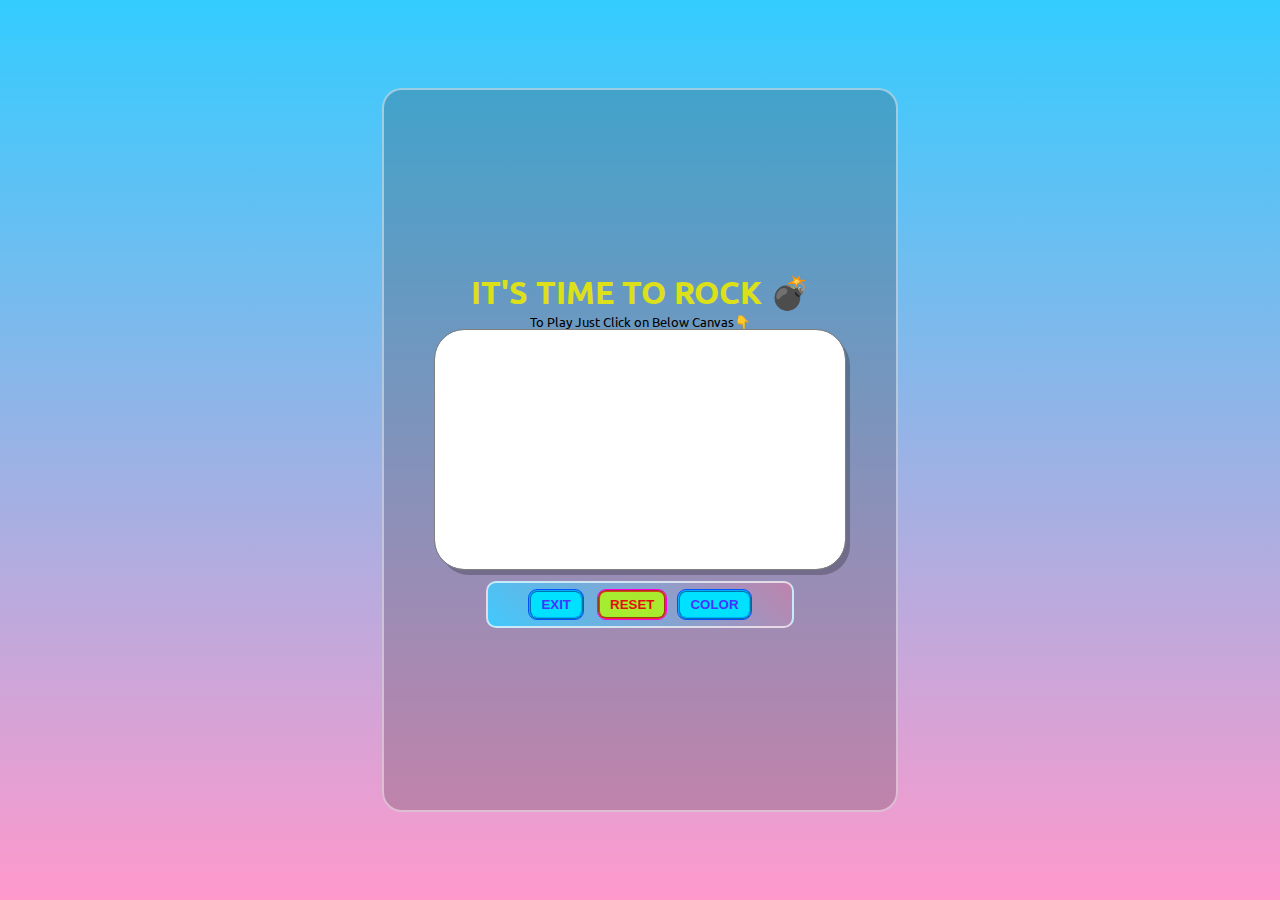
<file: new.html>
<!DOCTYPE html>
<html lang="en">

<head>
    <meta charset="UTF-8">
    <meta http-equiv="X-UA-Compatible" content="IE=edge">
    <meta name="viewport" content="width=device-width, initial-scale=1.0">
    <link rel="stylesheet" href="style.css">
    <title>Let's Go</title>
</head>

<body>
    <div id="modal">
        <div id="modal-con">
            <p id="p">Are You Sure ?</p>
            <small>Romijul laskar &copy;</small>
            <button id="Y">YES</button>
            <button id="N">NO</button>
        </div>
    </div>
    <div id="main">
        <div id="two">
            <span id="nname">
            </span>
            <h1 id="hone">IT'S TIME TO ROCK 💣</h1> <!-- emoji shortcut ( win + > )-->
            <small>To Play Just Click on Below Canvas👇</small>
            <canvas id="draw">
                Your Browser doesn't support canvas.
            </canvas>
            <div id="loader"></div>
            <div class="fix">
                <button id="btnone" type="button">EXIT</button>
                <button id="btntwo" type="button">RESET</button>
                <button id="btnthree" type="button">COLOR</button>
            </div>
        </div>
    </div>
</body>
<script src="script.js"></script>
<script src="nscript.js"></script>
</html>
</file>
<file: style.css>
@import url('https://fonts.googleapis.com/css2?family=Open+Sans:wght@300&family=Ubuntu:wght@300&display=swap');

* {
    padding: 0;
    margin: 0;
    /* border: 1px solid #ff0000; */
}

#hone {
    color: hsl(61, 79%, 49%);
    /* position: relative;
    top: 50px;
    left: 140px; */
}

/*
#spone{
    position: relative;
    top: 220px;
    left: 120px;
}
#btnone{
    position: relative;
    top: 250px;
    right: 76px;
} */

#pf {
    height: auto;
    width: 50px;
    border-radius: 50%;
    position: absolute;
    top: 82px;
    left: 66vw;
}

#oval {
	position: absolute;
	top: 11vh;
	left: 31vw;
	border: 2px solid rgba(241, 238, 238, 0.842);
	width: 50px;
	height: 48px;
	border-radius: 50%;
	display: flex;
	justify-content: center;
	align-items: center;
	background-image: linear-gradient(to right top, #d16ba5, #c777b9, #ba83ca, #aa8fd8, #9a9ae1, #8aa7ec, #79b3f4, #69bff8, #52cffe, #41dfff, #46eefa, #5ffbf1);
}


#main {
    height: 100vh;
    width: 100vw;
    background: linear-gradient(to bottom, #33ccff 0%, #ff99cc 100%);
    display: flex;
    justify-content: center;
    align-items: center;
}

#two {
    border: 2px solid #fdfdfd7a;
    border-radius: 20px;
    height: 80vh;
    width: 40vw;
    background-color: #352d313b;
    display: flex;
    flex-direction: column;
    justify-content: center;
    align-items: center;

    font-family: 'Ubuntu', sans-serif;
}

#btnone {
    border: 2px ridge rgb(0, 174, 255);
    outline: 1px solid #0051ff;
    background-color: #00e1ff;
    border-radius: 8px;
    padding: 5px 10px;
    margin: 2px;
    color: #4733ff;
    font-weight: 600;
    margin-right: 5px;
}
#loginb {
    border: 2px ridge rgb(0, 174, 255);
    outline: 1px solid #00ff80;
    background-color: #fbff00;
    border-radius: 8px;
    padding: 5px 10px;
    margin: 2px;
    color: #0e0d0d;
    font-weight: 600;
    margin-right: 5px;
}
#loginc {
    border: 2px ridge rgb(0, 174, 255);
    outline: 1px solid #00ff80;
    background-color: #00ff00;
    border-radius: 8px;
    padding: 5px 10px;
    margin: 2px;
    color: #0e0d0d;
    font-weight: 600;
    margin-right: 5px;
}
#pls{
    margin-top: 10px;
}
button:hover {
    background-color: #00ffaa;
    color: black;
}

/* NEW */
#modal {
    position: absolute;
    height: 100vh;
    width: 100vw;
    display: flex;
    justify-content: center;
    align-items: center;
    background-color: #bfd8bdd5;
}

#draw {
    border: 1px solid rgb(255, 255, 255);
    outline: 1px groove gray;
    box-shadow: 5px 6px rgb(0 0 0 / 24%);
    border-radius: 29px;
    background-color: white;
    background-image: url(https://thumbs.dreamstime.com/b/paper-texture-background-crumpled-paper-texture-background-design-paper-texture-background-crumpled-paper-texture-151402592.jpg);
    height: 237px;
    width: 408px;
}

#btntwo {
    border: 2px groove rgba(240, 12, 12, 0.774);
    outline: 1px solid #ff00dd;
    background-color: #b3ff00c7;
    border-radius: 8px;
    padding: 5px 10px;
    margin: 2px;
    color: #e20e0e;
    font-weight: bolder;
    margin-left: 10px;
}

.fix {
    border: 2px solid rgba(255, 255, 255, 0.678);
    border-radius: 10px;
    margin-top: 12px;
    padding: 5px 2px 5px 2px;
    width: 300px;
    display: flex;
    align-items: center;
    justify-content: center;
    background: linear-gradient(45deg, #42c8fb, #be84ac);
}

#btnthree {
    border: 2px ridge rgb(0, 174, 255);
    outline: 1px solid #0051ff;
    background-color: #00e1ff;
    border-radius: 8px;
    padding: 5px 10px;
    margin: 2px;
    color: #4733ff;
    font-weight: 600;
    margin-left: 10px;
}
#name{
    /* border: 2px ridge rgb(255, 255, 255); */
    position: absolute;
    top: 14vh;
    font-weight: bold;
    font-size: large;
    color: lime;
    text-shadow: 2px 5px 18px rgb(72, 255, 0);
}
#nname{
    /* border: 2px ridge rgb(255, 255, 255); */
    position: absolute;
    top: 14vh;
    font-weight: bold;
    font-size: large;
    color: lime;
    text-shadow: 2px 5px 18px rgb(72, 255, 0);
}
/* Modal */
#modal {
    visibility: hidden;
}

#modal-con {
    display: flex;
    flex-direction: column;
}

#p {
    font-size: 50px;
    color: #0051ff;
}

#Y {
    border: 2px groove rgba(240, 12, 12, 0.774);
    outline: 1px solid #ff00dd;
    background-color: #b3ff00c7;
    border-radius: 8px;
    padding: 5px 10px;
    margin: 10px;
    color: #e20e0e;
    font-weight: bolder;
}

#N {
    border: 2px groove rgba(240, 12, 12, 0.774);
    outline: 1px solid #ff00dd;
    background-color: #b3ff00c7;
    border-radius: 8px;
    padding: 5px 10px;
    margin: 10px;
    color: #e20e0e;
    font-weight: bolder;
}

/* animation */
#loader {
    visibility: hidden;
    border: 16px solid #f3f3f3;
    border-radius: 50%;
    border-top: 16px solid #3498db;
    width: 120px;
    height: 120px;
    -webkit-animation: spin 2s linear infinite;
    animation: spin 2s linear infinite;
    position: absolute;
}

@-webkit-keyframes spin {
    0% {
        -webkit-transform: rotate(0deg);
    }

    100% {
        -webkit-transform: rotate(360deg);
    }
}

@keyframes spin {
    0% {
        transform: rotate(0deg);
    }

    100% {
        transform: rotate(360deg);
    }
}



/* Login Page */
#two p{
    color: hsl(108, 95%, 50%);
    font-size: 26px;
    /* text-shadow: 2px 2px 4px rgb(230, 103, 30); */
    text-shadow: -1px -1px 0 rgb(238, 11, 11), 1px -1px 0 rgb(235, 252, 2), -1px 1px 0 rgb(40, 2, 255), 1px 1px 0 rgb(248, 2, 195);
}
#form{
    display: flex;
    flex-direction: column;
    justify-content: center;
    align-items: center;
    border: 2px solid rgba(255, 255, 255, 0.678);
    border-radius: 50%;
    height: 50vh;
    width: 30vw;
    /* background-image: linear-gradient(to right top, #d16ba5, #c777b9, #ba83ca, #aa8fd8, #9a9ae1, #8aa7ec, #79b3f4, #69bff8, #52cffe, #41dfff, #46eefa, #5ffbf1); */
    /* animation-name: filter-animation; */
    animation: filter-animation 4s infinite;;
}
@keyframes filter-animation {
    0% {
        border-color:pink;
    }
    
    50% {
        border-color:yellow;
    }
    
    100% {
        border-color:blue;
    }
}
.iclas{
    border: 2px groove rgba(255, 255, 255, 0);
    outline: 2px ridge white;
    border-radius: 5px;
    height: auto;
    width: 15vw;
    padding: 6px;
    background-color: #00e1ff0a;
    color: black;
    font-size: medium;
}
#cbutton{
    box-sizing: border-box;
    margin-top: 8px;
    padding: 5px 18px;
    border: 2px groove rgba(240, 12, 12, 0.774);
    outline: 1px solid #ff00dd;
    background-color: #b3ff001e;
    border-radius: 8px;
    color: #0a0a0a;
    font-weight: bolder;
    margin-left: 10px;
}
.rest{
    position: relative;
    right: 10vw;
    top: 5.5vh;
}
.lab{
    position: relative;
    right: 5vw;
}
.lab1{
    position: relative;
    right: 4vw;
}
.lab2{
    position: relative;
    right: 3.5vw;
}
#cpbox{
    margin-top: 10px;
}
#captcha{
    user-select: none;
    cursor:default;
}
#two p{
    user-select: none;
}
#blur {
    /* border: 1px solid red; */
    background-color: #ff00000a;
    width: 10vw;
    height: 5vh;
    position: absolute;
    top: 52vh;
    left: 50vw;
    border-radius: 10px;
    user-select: none;
}
.captcha_class{
    font-family: 'Lucida Sans', 'Lucida Sans Regular', 'Lucida Grande', 'Lucida Sans Unicode', Geneva, Verdana, sans-serif;
    box-sizing: border-box;
    border: 2px dotted black;
    outline: 1px groove #0fdd2b;
    height: 5vh;
    width: 10vw;
    text-align: center;
    background-color: #a6f34dc9;
    border-radius: 12px;
    color: rgb(65, 77, 245);
    font-size: medium;
    font-weight: 100;
}
/* MEDIA */
@media only screen and (max-width: 420px) {
    #two {
        height: 50vh;
        width: 80vw;
    }
    #p {
        text-shadow: -1px -1px 0 rgb(238, 11, 11), 1px -1px 0 rgb(235, 252, 2), -1px 1px 0 rgb(40, 2, 255), 1px 1px 0 rgb(248, 2, 195);
    }

    #hone {
        color: hsl(108, 95%, 50%);
        font-size: 26px;
        /* text-shadow: 2px 2px 4px rgb(230, 103, 30); */
        text-shadow: -1px -1px 0 rgb(238, 11, 11), 1px -1px 0 rgb(235, 252, 2), -1px 1px 0 rgb(40, 2, 255), 1px 1px 0 rgb(248, 2, 195);
    }

    #spone {
        font-size: small;
        text-shadow: 2px 2px 4px rgb(247, 244, 244);
    }

    small {
        font-size: 12px;
    }

    /* NEW */
    #btnone {
        padding: 2px 7px;
        margin: 2px;
    }

    #draw {
        height: 28vh;
        width: 71vw;
    }

    #btntwo {
        padding: 2px 7px;
    }

    .fix {
        border: 2px solid rgba(255, 255, 255, 0.678);
        border-radius: 10px;
        margin-top: 12px;
        padding: 5px 1px 4px 1px;
        width: 238px;
        display: flex;
        align-items: center;
        justify-content: center;
        background: linear-gradient(45deg, #42c8fb, #be84ac);
    }

    #btnthree {
        padding: 2px 7px;
    }

    #p {
        font-size: 25px;
        color: #15ff00;
    }

    #pf {
        height: auto;
        width: 50px;
        border-radius: 50%;
        border: 1px solid red;
        position: absolute;
        top: 27vh;
        left: 73vw;
        ;
    }
    #oval{
        top: 26.8vh;
        left: 14vw;
    }
    #name{
        top: 28vh;
    }
    #form {
        display: flex;
        flex-direction: column;
        justify-content: center;
        align-items: center;
        border: 2px solid rgba(255, 255, 255, 0.678);
        border-radius: 50%;
        height: 38vh;
        width: 87vw;
        background-image: linear-gradient(to right top, #d16ba5, #c777b9, #ba83ca, #aa8fd8, #9a9ae1, #8aa7ec, #79b3f4, #69bff8, #52cffe, #41dfff, #46eefa, #5ffbf1);
        animation-name: filter-animation;
        animation: filter-animation 4s infinite;
    }
    .iclas{
        width: 37vw;
    }
    .lab{
        right:8vw;
    }
    .rest{
        right:24vw;
    }
    #nname{
        top: 27vh;
    }
    .captcha_class{
        width: 29vw;
    }
    #blur{
        width: 29vw;
    }
}
</file>
